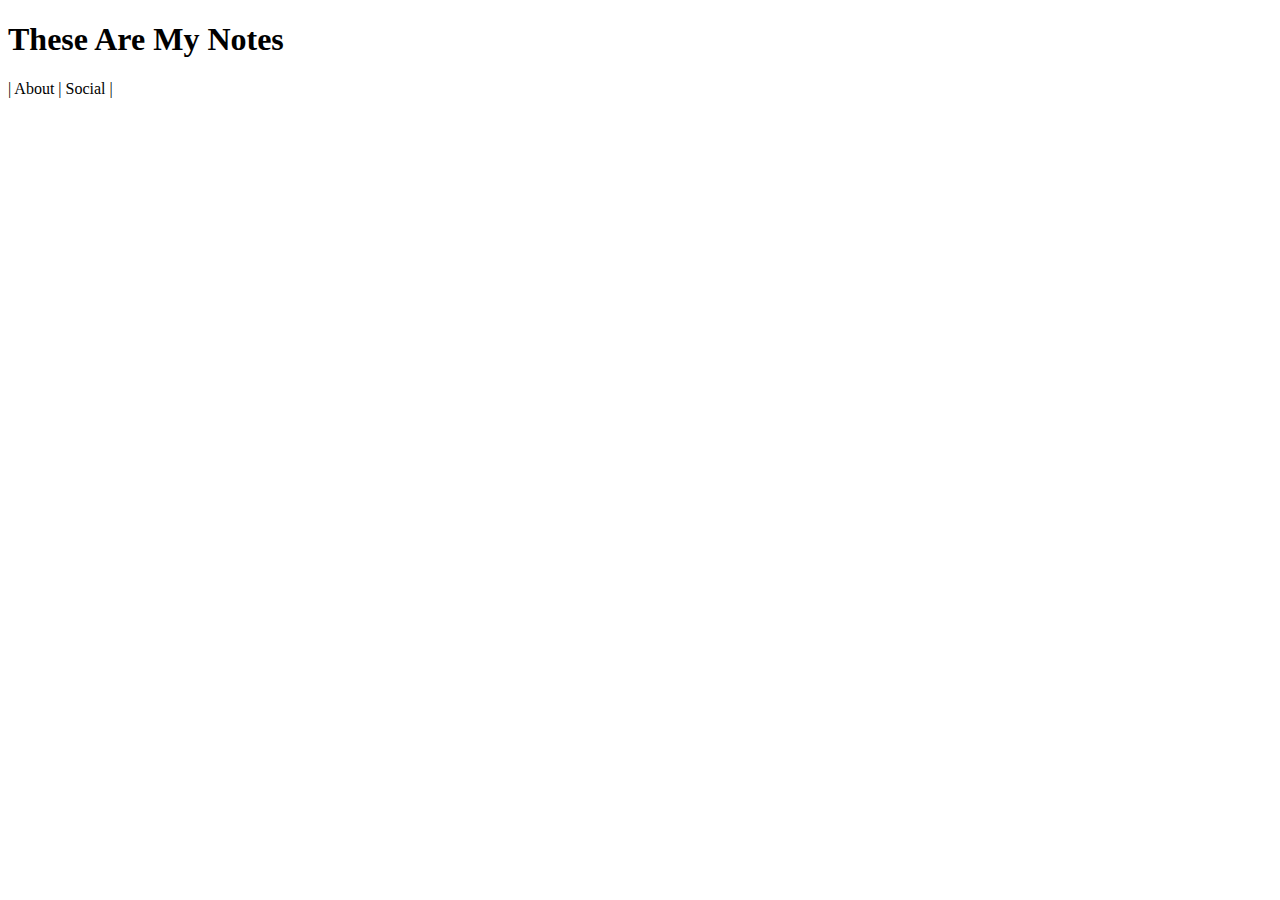
<file: index.html>
<!DOCTYPE html>
<html class="no-js" lang="en">
    <head>
        <meta charset="utf8">
        <title>water demo</title>
        <meta name="viewport" content="width=device-width, initial-scale=1.0">
        <link rel="stylesheet" href="https:&#x2F;&#x2F;dan.tamnotes.com&#x2F;water.dark.css" type="text/css">
        <link rel="stylesheet" href="https:&#x2F;&#x2F;dan.tamnotes.com&#x2F;style.css" type="text/css">
    </head>
    <body>
        <header>
            
            
            
            
            
            <h1 id="these-are-my-notes">These Are My Notes</h1>

            
            
            
            
<nav class="widget-menu" role="navigation">
    
        | About | Social | 
        
</nav>

            
            
            
        </header>
        <main style="max-width: 800px">
        
        
            
            <h1 class="p-name"></h1>
            
            
        
        </main>
        <footer>
            
            
            
            
            
            
        </footer>
    </body>
</html>
</file>
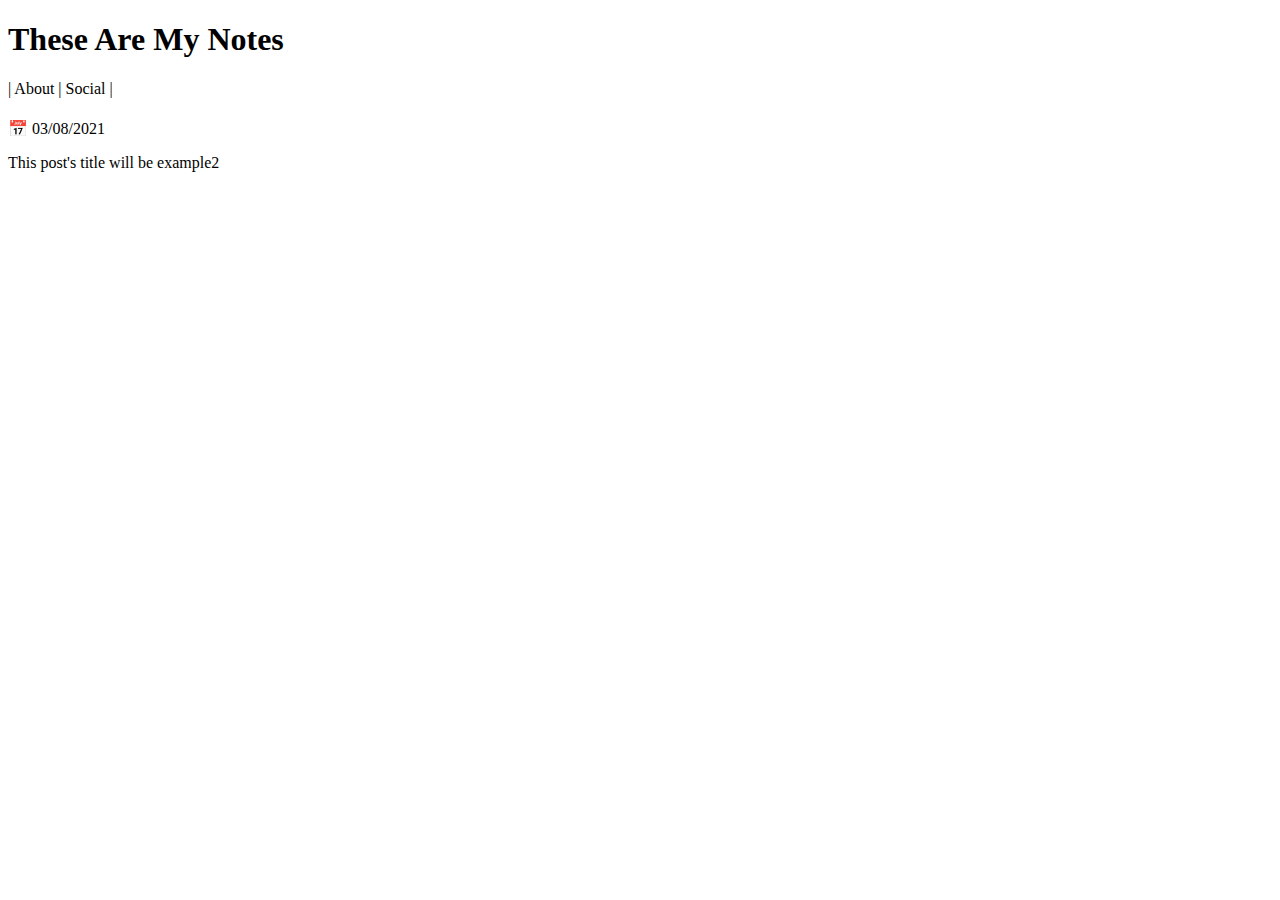
<file: example2/index.html>
<!DOCTYPE html>
<html class="no-js" lang="en">
    <head>
        <meta charset="utf8">
        <title> | water demo</title>
        <meta name="viewport" content="width=device-width, initial-scale=1.0">
        <link rel="stylesheet" href="https:&#x2F;&#x2F;dan.tamnotes.com&#x2F;water.dark.css" type="text/css">
        <link rel="stylesheet" href="https:&#x2F;&#x2F;dan.tamnotes.com&#x2F;style.css" type="text/css">
    </head>
    <body>
        <header>
            
            
            
            
            
            <h1 id="these-are-my-notes">These Are My Notes</h1>

            
            
            
            
<nav class="widget-menu" role="navigation">
    
        | About | Social | 
        
</nav>

            
            
            
        </header>
        <main style="max-width: 800px">
        
    <article class="h-entry">
        <div>
            <h1 class="p-name"></h1>
            <a class="u-url" hidden aria-hidden="true" href="https:&#x2F;&#x2F;dan.tamnotes.com&#x2F;example2&#x2F;">Permalink</a><time class="dt-published" datetime="2021-03-08">📅&nbsp;03&#x2F;08&#x2F;2021</time></div>
        <div class="e-content"><p>This post's title will be example2</p>
</div>
    </article>

        </main>
        <footer>
            
            
            
            
            
            
        </footer>
    </body>
</html>
</file>
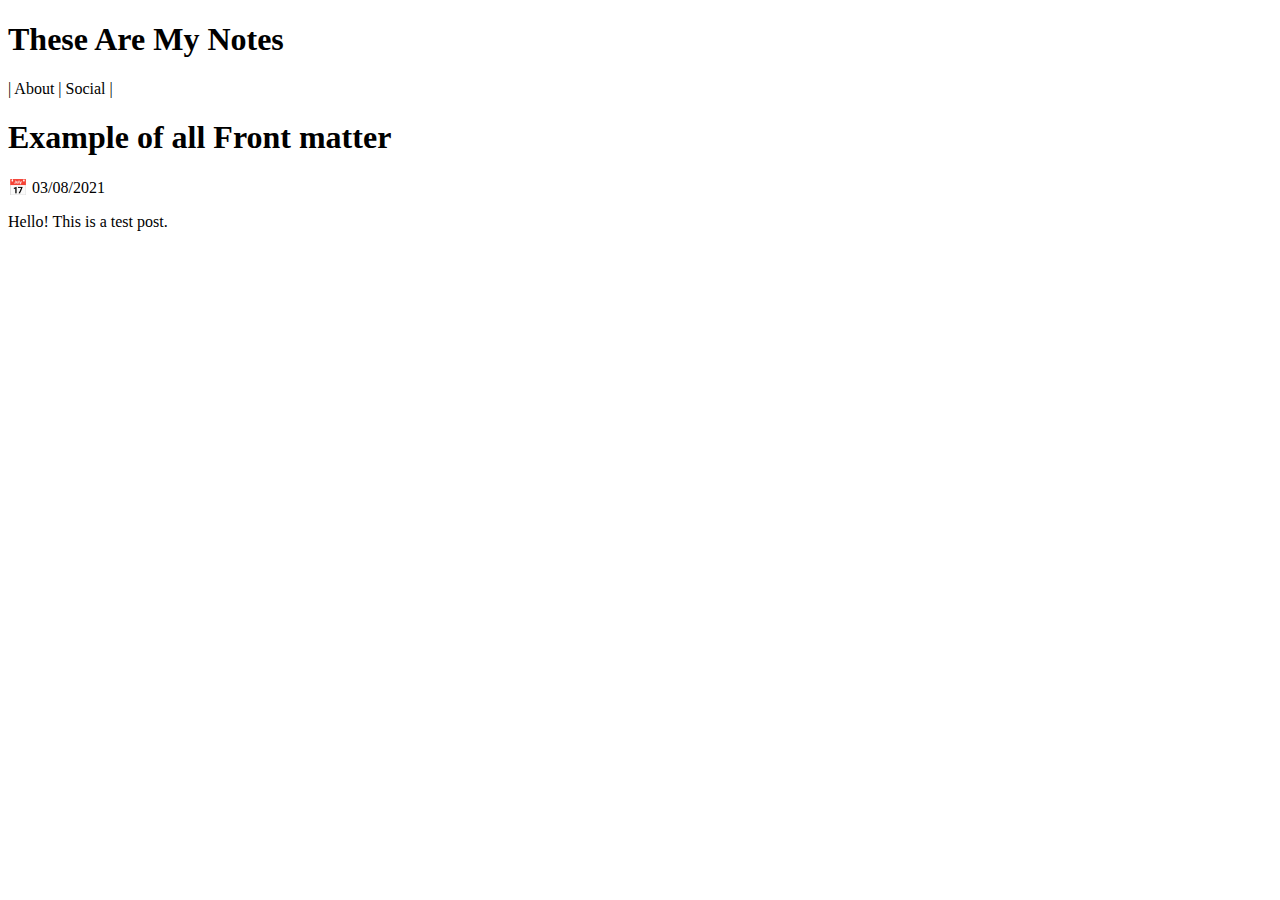
<file: examples/index.html>
<!DOCTYPE html>
<html class="no-js" lang="en">
    <head>
        <meta charset="utf8">
        <title>Example of all Front matter | water demo</title>
        <meta name="viewport" content="width=device-width, initial-scale=1.0">
        <link rel="stylesheet" href="https:&#x2F;&#x2F;dan.tamnotes.com&#x2F;water.dark.css" type="text/css">
        <link rel="stylesheet" href="https:&#x2F;&#x2F;dan.tamnotes.com&#x2F;style.css" type="text/css">
    </head>
    <body>
        <header>
            
            
            
            
            
            <h1 id="these-are-my-notes">These Are My Notes</h1>

            
            
            
            
<nav class="widget-menu" role="navigation">
    
        | About | Social | 
        
</nav>

            
            
            
        </header>
        <main style="max-width: 800px">
        
    <article class="h-entry">
        <div>
            <h1 class="p-name">Example of all Front matter</h1>
            <a class="u-url" hidden aria-hidden="true" href="https:&#x2F;&#x2F;dan.tamnotes.com&#x2F;examples&#x2F;">Permalink</a><time class="dt-published" datetime="2021-03-08">📅&nbsp;03&#x2F;08&#x2F;2021</time></div>
        <div class="e-content"><p>Hello! This is a test post. </p>
</div>
    </article>

        </main>
        <footer>
            
            
            
            
            
            
        </footer>
    </body>
</html>
</file>
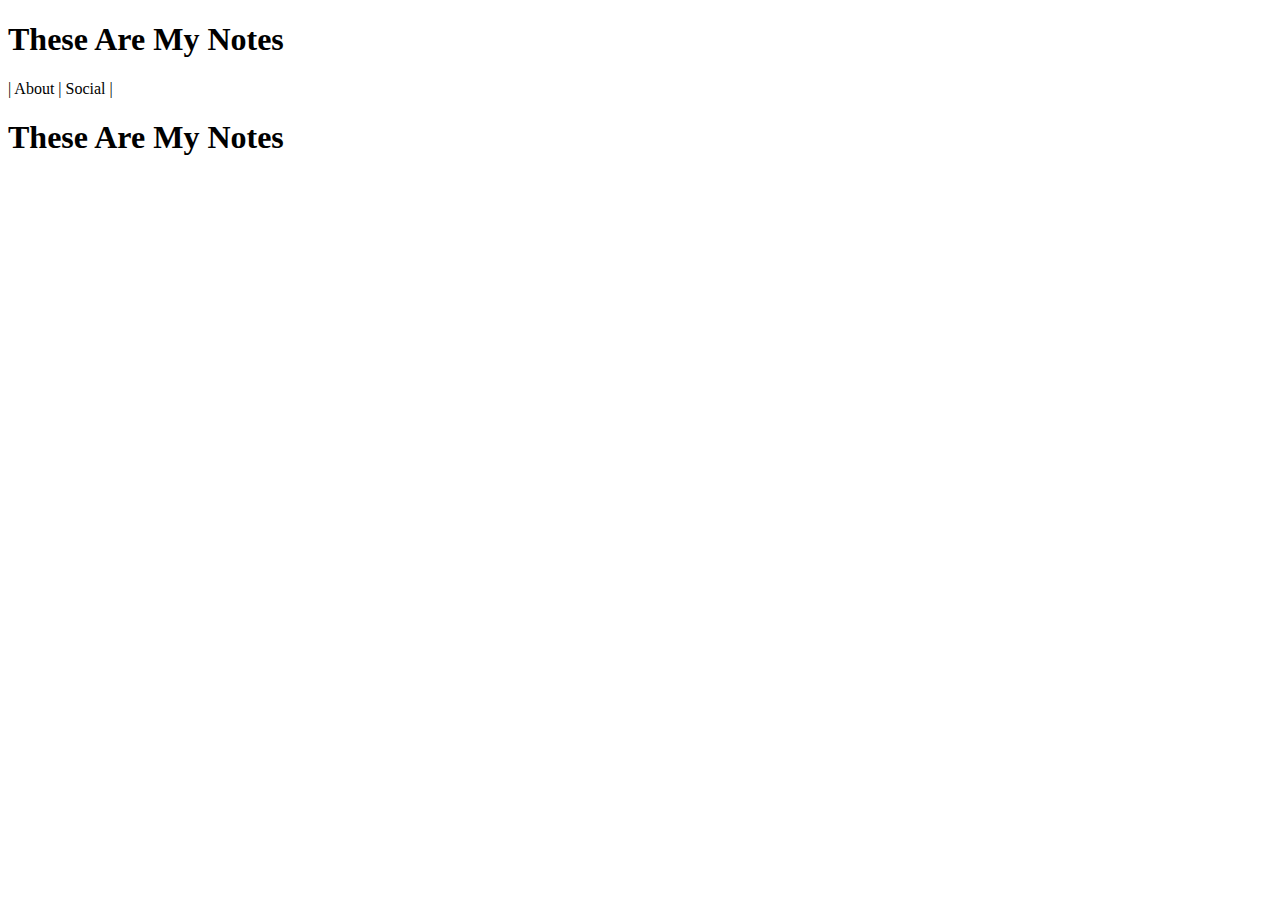
<file: _common/header/index.html>
<!DOCTYPE html>
<html class="no-js" lang="en">
    <head>
        <meta charset="utf8">
        <title> | water demo</title>
        <meta name="viewport" content="width=device-width, initial-scale=1.0">
        <link rel="stylesheet" href="https:&#x2F;&#x2F;dan.tamnotes.com&#x2F;water.dark.css" type="text/css">
        <link rel="stylesheet" href="https:&#x2F;&#x2F;dan.tamnotes.com&#x2F;style.css" type="text/css">
    </head>
    <body>
        <header>
            
            
            
            
            
            <h1 id="these-are-my-notes">These Are My Notes</h1>

            
            
            
            
<nav class="widget-menu" role="navigation">
    
        | About | Social | 
        
</nav>

            
            
            
        </header>
        <main style="max-width: 800px">
        
    <article class="h-entry">
        <div>
            <h1 class="p-name"></h1>
            <a class="u-url" hidden aria-hidden="true" href="https:&#x2F;&#x2F;dan.tamnotes.com&#x2F;_common&#x2F;header&#x2F;">Permalink</a></div>
        <div class="e-content"><h1 id="these-are-my-notes">These Are My Notes</h1>
</div>
    </article>

        </main>
        <footer>
            
            
            
            
            
            
        </footer>
    </body>
</html>
</file>
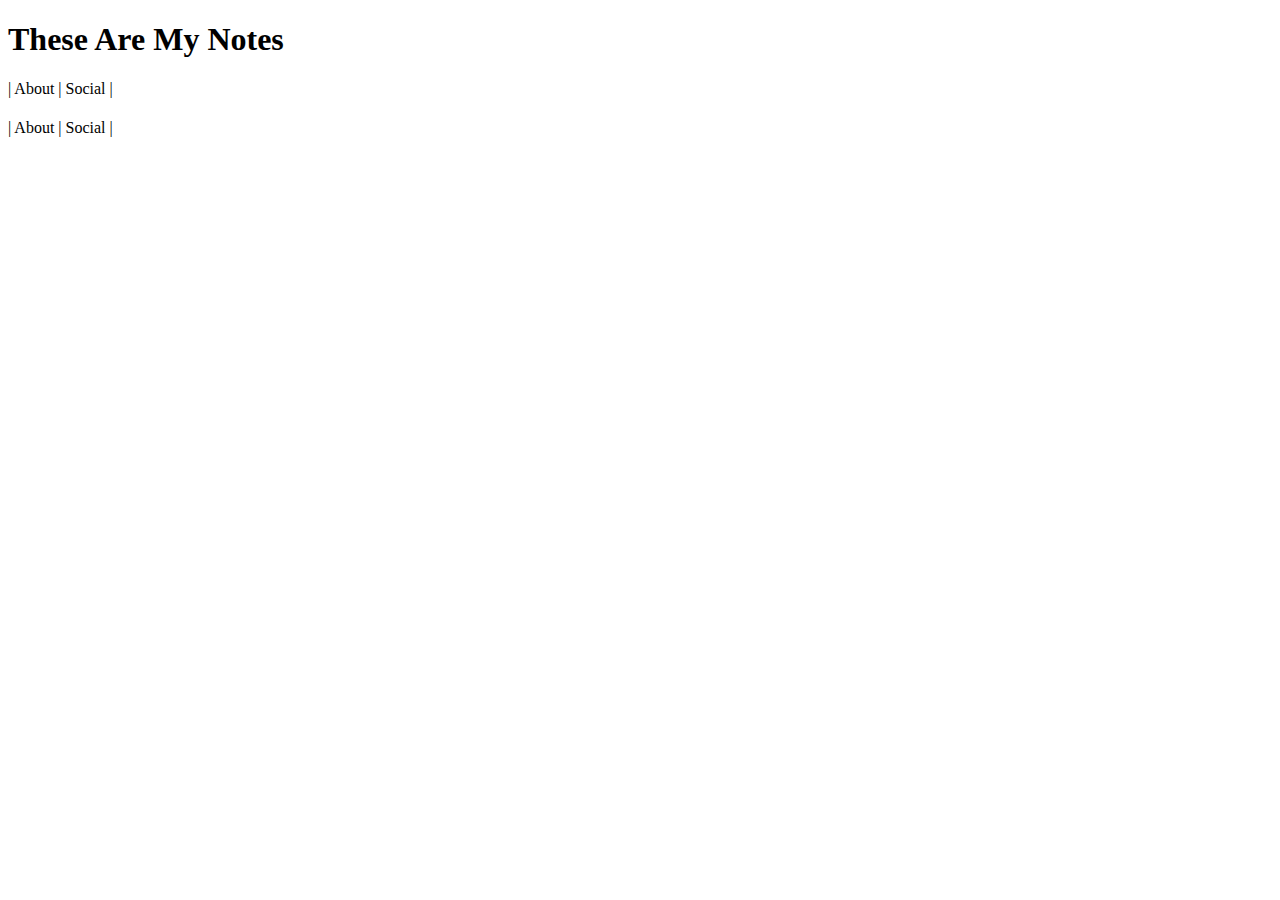
<file: _common/menu/index.html>
<!DOCTYPE html>
<html class="no-js" lang="en">
    <head>
        <meta charset="utf8">
        <title> | water demo</title>
        <meta name="viewport" content="width=device-width, initial-scale=1.0">
        <link rel="stylesheet" href="https:&#x2F;&#x2F;dan.tamnotes.com&#x2F;water.dark.css" type="text/css">
        <link rel="stylesheet" href="https:&#x2F;&#x2F;dan.tamnotes.com&#x2F;style.css" type="text/css">
    </head>
    <body>
        <header>
            
            
            
            
            
            <h1 id="these-are-my-notes">These Are My Notes</h1>

            
            
            
            
<nav class="widget-menu" role="navigation">
    
        | About | Social | 
        
</nav>

            
            
            
        </header>
        <main style="max-width: 800px">
        
    <article class="h-entry">
        <div>
            <h1 class="p-name"></h1>
            <a class="u-url" hidden aria-hidden="true" href="https:&#x2F;&#x2F;dan.tamnotes.com&#x2F;_common&#x2F;menu&#x2F;">Permalink</a></div>
        <div class="e-content"><p>| About | Social | </p>
</div>
    </article>

        </main>
        <footer>
            
            
            
            
            
            
        </footer>
    </body>
</html>
</file>
